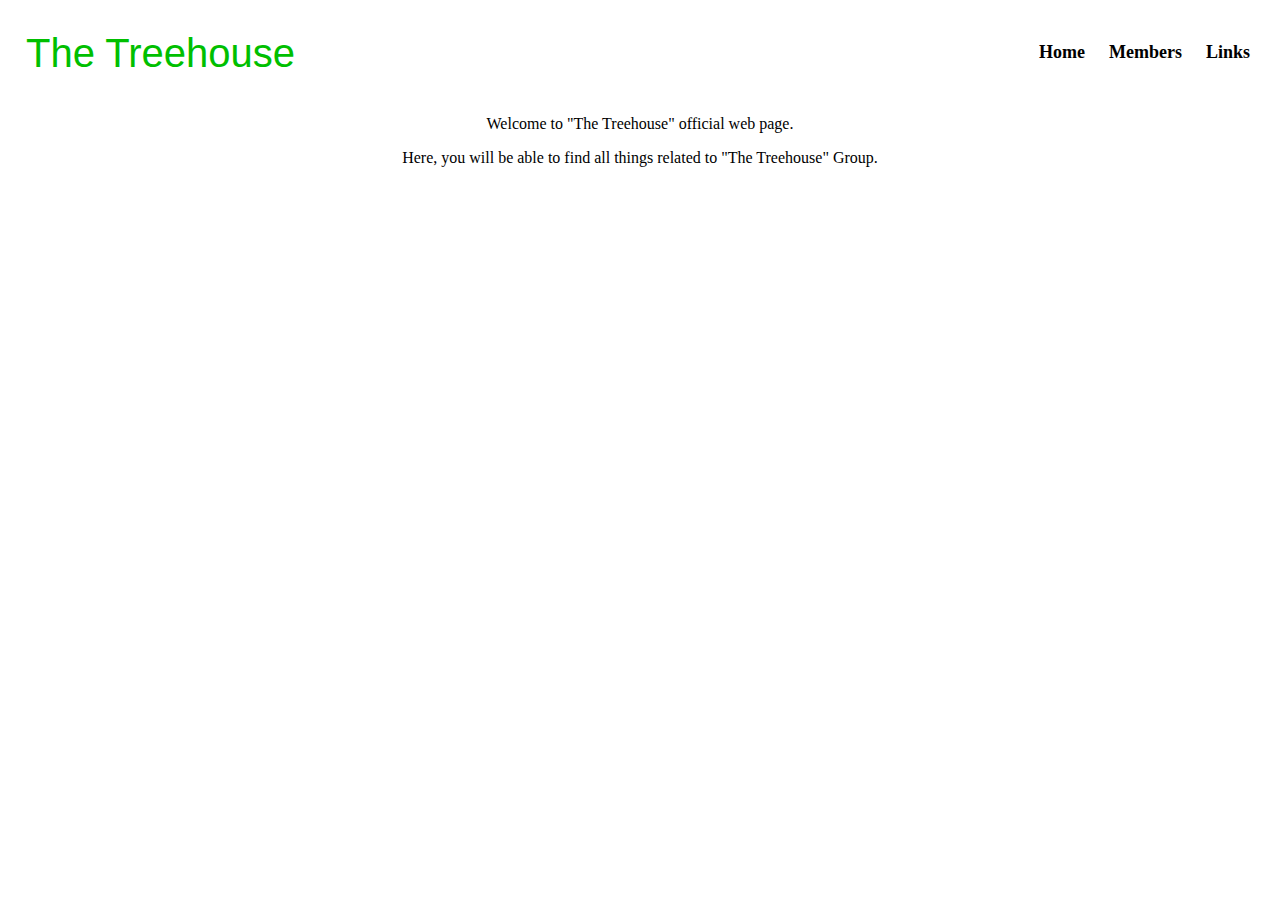
<file: index.html>
<!DOCTYPE html>
<html lang="en">
  <head>
    <meta charset="UTF-8" />
    <link rel="stylesheet" type="text/css" href="style.css" />
    <meta http-equiv="X-UA-Compatible" content="IE=edge" />
    <meta name="viewport" content="width=device-width, initial-scale=1.0" />
    <meta name="keywords" content="HTML, CSS" />
    <meta name="description" content="" />
    <title>The Treehouse</title>
  </head>
  <div class="header">
    <button onClick="window.location.reload();">The Treehouse</button>
    <div class="header-right">
      <a class="active" href="index.html">Home</a>

      <a href="Members.html">Members</a>
      <a href="Links.html">Links</a>
    </div>
  </div>
  <body>
    <center>
      <p>Welcome to "The Treehouse" official web page.</p>
      <p>
        Here, you will be able to find all things related to "The Treehouse"
        Group.
      </p>
    </center>
  </body>
</html>
</file>
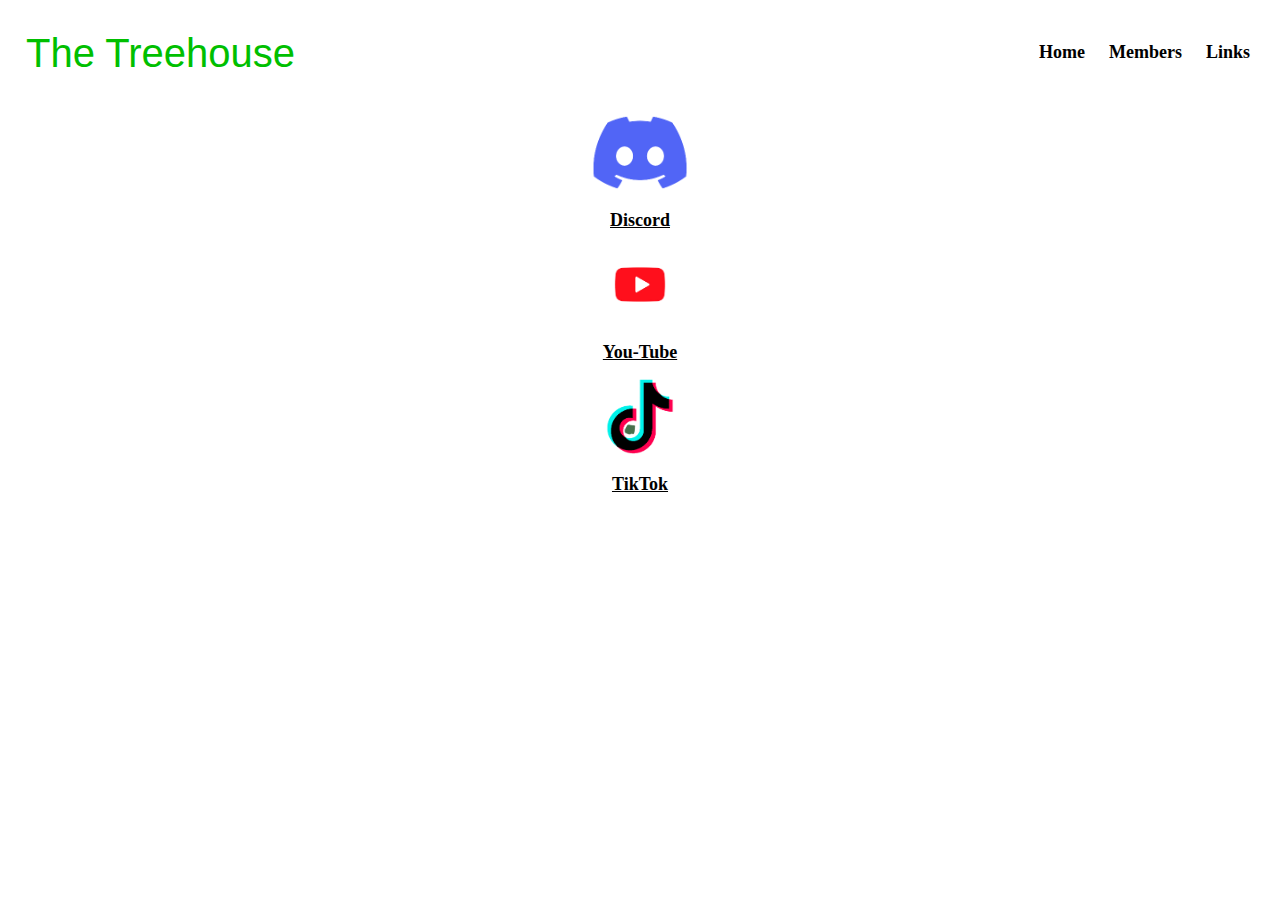
<file: Links.html>
<!DOCTYPE html>
<html lang="en">
  <head>
    <meta charset="UTF-8" />
    <link rel="stylesheet" type="text/css" href="style.css" />
    <meta http-equiv="X-UA-Compatible" content="IE=edge" />
    <meta name="viewport" content="width=device-width, initial-scale=1.0" />
    <meta name="keywords" content="HTML, CSS" />
    <meta name="description" content="" />
    <title>The Treehouse Links</title>
  </head>
  <div class="header">
    <button onClick="window.location.reload();">The Treehouse</button>
    <div class="header-right">
      <a class="active" href="index.html">Home</a>

      <a href="Members.html">Members</a>
      <a href="Links.html">Links</a>
    </div>
  </div>
  <body>
    <div class="Links">
      <center>
        <p>
          <img src="DL.png" />
        </p>

        <p>
          <a href="https://discord.gg/WG8qnUB9T9" target="_blank">Discord</a>
        </p>
        <p></p>

        <p>
          <img src="YL.png" width="100" height="100" />
        </p>
        <p>
          <a href="https://www.youtube.com/@thetreehouse3777" target="_blank"
            >You-Tube</a
          >
        </p>
        <p></p>

        <p>
          <img src="TL.png" />
        </p>
        <p>
          <a
            href="https://www.tiktok.com/@thetreehouseclips?is_from_webapp=1&sender_device=pc"
            target="_blank"
            >TikTok</a
          >
        </p>
      </center>
    </div>
  </body>
</html>
</file>
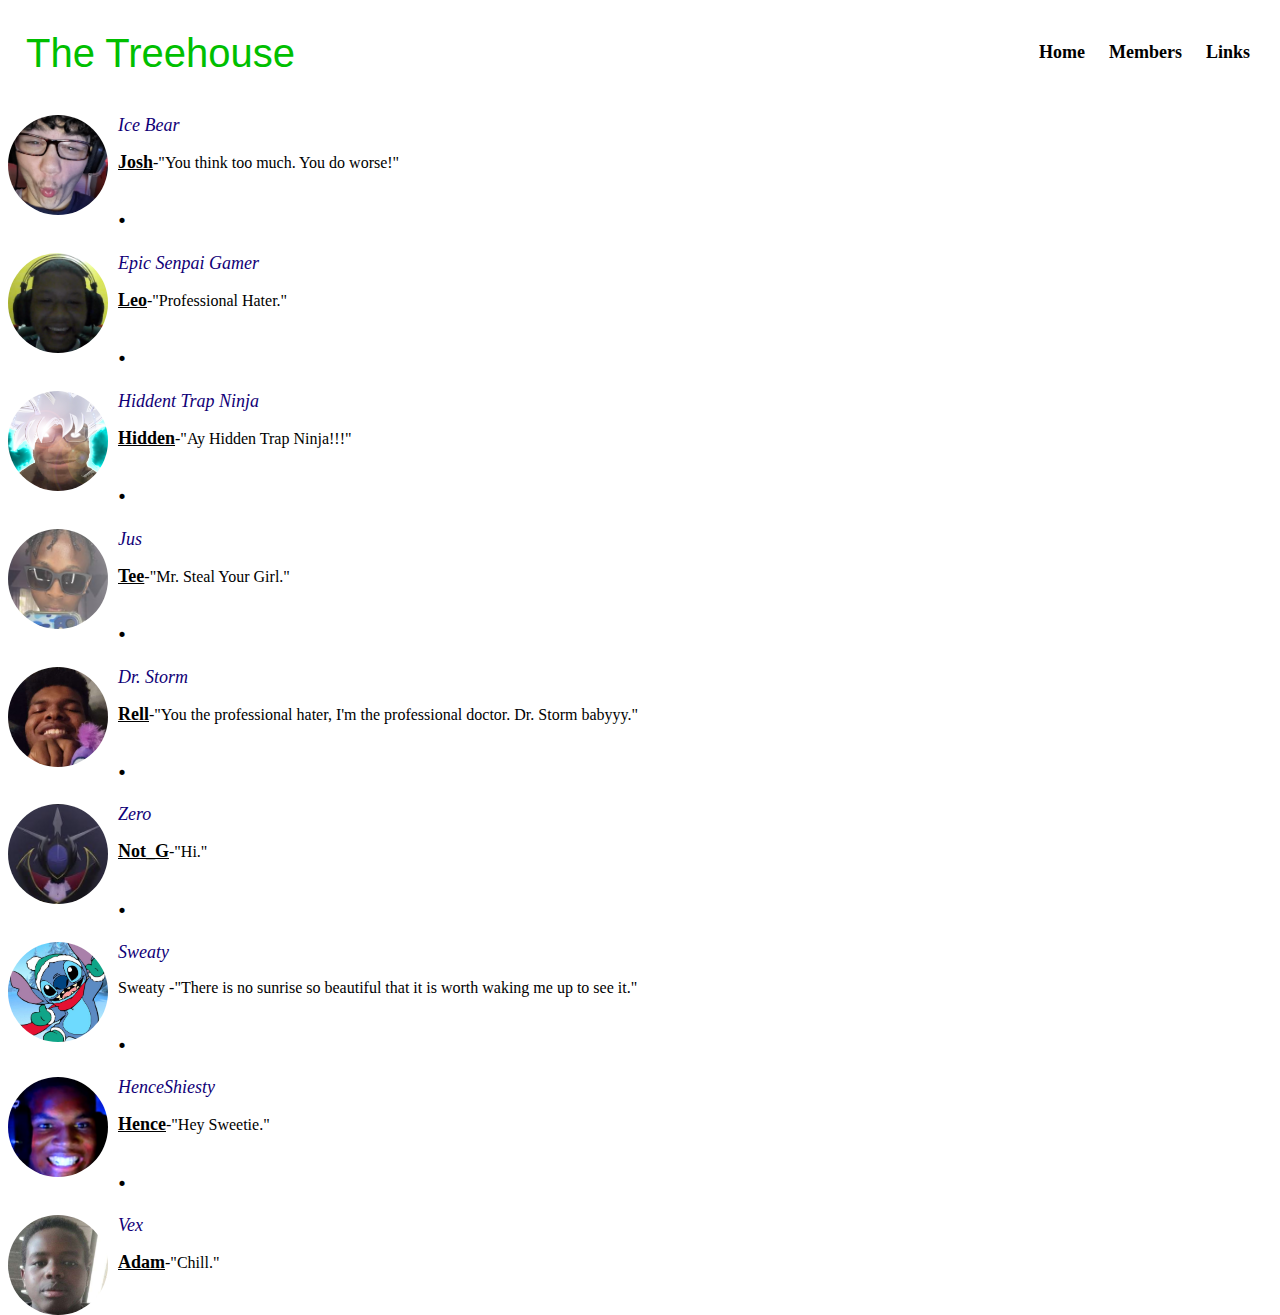
<file: Members.html>
<!DOCTYPE html>
<html lang="en">
  <head>
    <meta charset="UTF-8" />
    <link rel="stylesheet" type="text/css" href="style.css" />
    <meta http-equiv="X-UA-Compatible" content="IE=edge" />
    <meta name="viewport" content="width=device-width, initial-scale=1.0" />
    <meta name="keywords" content="HTML, CSS" />
    <meta name="description" content="" />
    <title>The Treehouse</title>
  </head>
  <div class="header">
    <button onClick="window.location.reload();">The Treehouse</button>
    <div class="header-right">
      <a class="active" href="index.html">Home</a>

      <a href="Members.html">Members</a>
      <a href="Links.html">Links</a>
    </div>
  </div>
    <style>
      img {
        width: 100px;
        height: 100px;
        border-radius: 50px;
        float: left;
        margin-right: 10px;
      }
    </style>
  </head>
  <body>
    
    <p>
      <img src="Joshy.png" />
    </p>

    <p class="username"><em>Ice Bear</em></p>
    <p>
      <a href="https://www.instagram.com/josh_blrrr/" target="_blank">Josh</a
      >-"You think too much. You do worse!"
    </p>

    <h1>.</h1>

    <p>
        <img src="PH.png" />
      </p>
  
      <p class="username"><em>Epic Senpai Gamer</em></p>
      <p>
        <a href="https://www.instagram.com/epicsenpaigamer/" target="_blank">Leo</a
        >-"Professional Hater."
      </p>
    <h1>.</h1>

      <p>
        <img src="cedric.png" />
      </p>
  
      <p class="username"><em>Hiddent Trap Ninja</em></p>
      <p>
        <a href="https://www.instagram.com/hiddeninthetrap/" target="_blank">Hidden</a
        >-"Ay Hidden Trap Ninja!!!"
      </p>
      
      <h1>.</h1>

      <p>
        <img src="Jus.png" />
      </p>
  
      <p class="username"><em>Jus</em></p>
      <p>
        <a href="https://www.instagram.com/tee.guap/" target="_blank">Tee</a
        >-"Mr. Steal Your Girl."
      </p>

      <h1>.</h1>

      <p>
        <img src="Beta.png" />
      </p>
  
      <p class="username"><em>Dr. Storm</em></p>
      <p>
        <a href="https://www.instagram.com/fw._rell_/" target="_blank">Rell</a
        >-"You the professional hater, I'm the professional doctor. Dr. Storm
        babyyy."
      </p>

      <h1>.</h1>

      <p>
        <img src="Zero.png" />
      </p>
  
      <p class="username"><em>Zero</em></p>
      <p>
        <a href="https://www.instagram.com/not_glowing/" target="_blank">Not_G</a
        >-"Hi."
      </p> 
      
      
      <h1>.</h1>

      <p>
        <img src="Sweaty.png" />
      </p>
  
      <p class="username"><em>Sweaty</em></p>
      <p>
        Sweaty -"There is no sunrise so beautiful that it is worth waking me up to see it."
        
      </p>

      <h1>.</h1>

      <p>
        <img src="Hence.png" />
      </p>
  
      <p class="username"><em>HenceShiesty</em></p>
      <p>
        <a href="https://www.instagram.com/l.hence.l/" target="_blank">Hence</a
        >-"Hey Sweetie."
      </p> 

      <h1>.</h1>

      <p>
        <img src="vex.png" />
      </p>

      <p class="username"><em>Vex</em></p>
      <p>
        <a href="https://www.instagram.com/adam.awing/" target="_blank">Adam</a
        >-"Chill."
     
      
      
  </body>
</html>
</file>
<file: style.css>
body {
    background-image: url(https://cdn.discordapp.com/attachments/884146600677605417/1044654927374458931/WP_BG.png);
    background-repeat: no-repeat;
    background-attachment: fixed;
    background-size: cover;
  }
  em {
    color: rgb(16, 0, 119);
    font-size:large;
    font-style: bolder;
  }

  h1 {
    color: rgb(0, 0, 0);
    font-family: impact;
  }

  /* header 

/* Style the header with a grey background and some padding */
.header {
    overflow: hidden;
    background-color: transparent;
    padding: 20px 10px;
  }
  
  /* Style the header links */
  .header a {
    float: left;
    color: rgb(0, 0, 0);
    text-align: center;
    padding: 12px;
    text-decoration: none;
    font-size: 18px;
    line-height: 25px;
    border-radius: 4px;
  }
  
  /* Style the logo link (notice that we set the same value of line-height and font-size to prevent the header to increase when the font gets bigger */
  .header a.logo {
    font-size: 40px;
    font-weight: bold;
  }
  
  /* Change the background color on mouse-over */
   /* .header a:hover {
    background-color: #ddd;
    color: black;
  }
  
  /* Style the active/current link*/
    /*.header a.active {
    background-color: rgb(0, 57, 114);
    color: transparent;
  }
  
  /* Float the link section to the right */
  .header-right {
    float: right;
  }
  
  /* Add media queries for responsiveness - when the screen is 500px wide or less, stack the links on top of each other */
  @media screen and (max-width: 500px) {
    .header a {
      float: none;
      display: block;
      text-align: left;
    }
    .header-right {
      float: none;
    }
  }

  button {
    font-size: 40px;
    font-style: helvetica;
    font: bolder;
    background-color: transparent;
    border-color: transparent;
    color: rgb(0, 191, 0);
  }
  

  img {
    width: 100px;
    height: 75px;
    object-fit: cover;
  }

   a {
    font-weight: bold;
    font-size: large;
    color: rgb(0, 0, 0);
  }

 
  

  

  /* refresh
  /*<a href="#default" class="logo">CompanyLogo</a>
</file>
